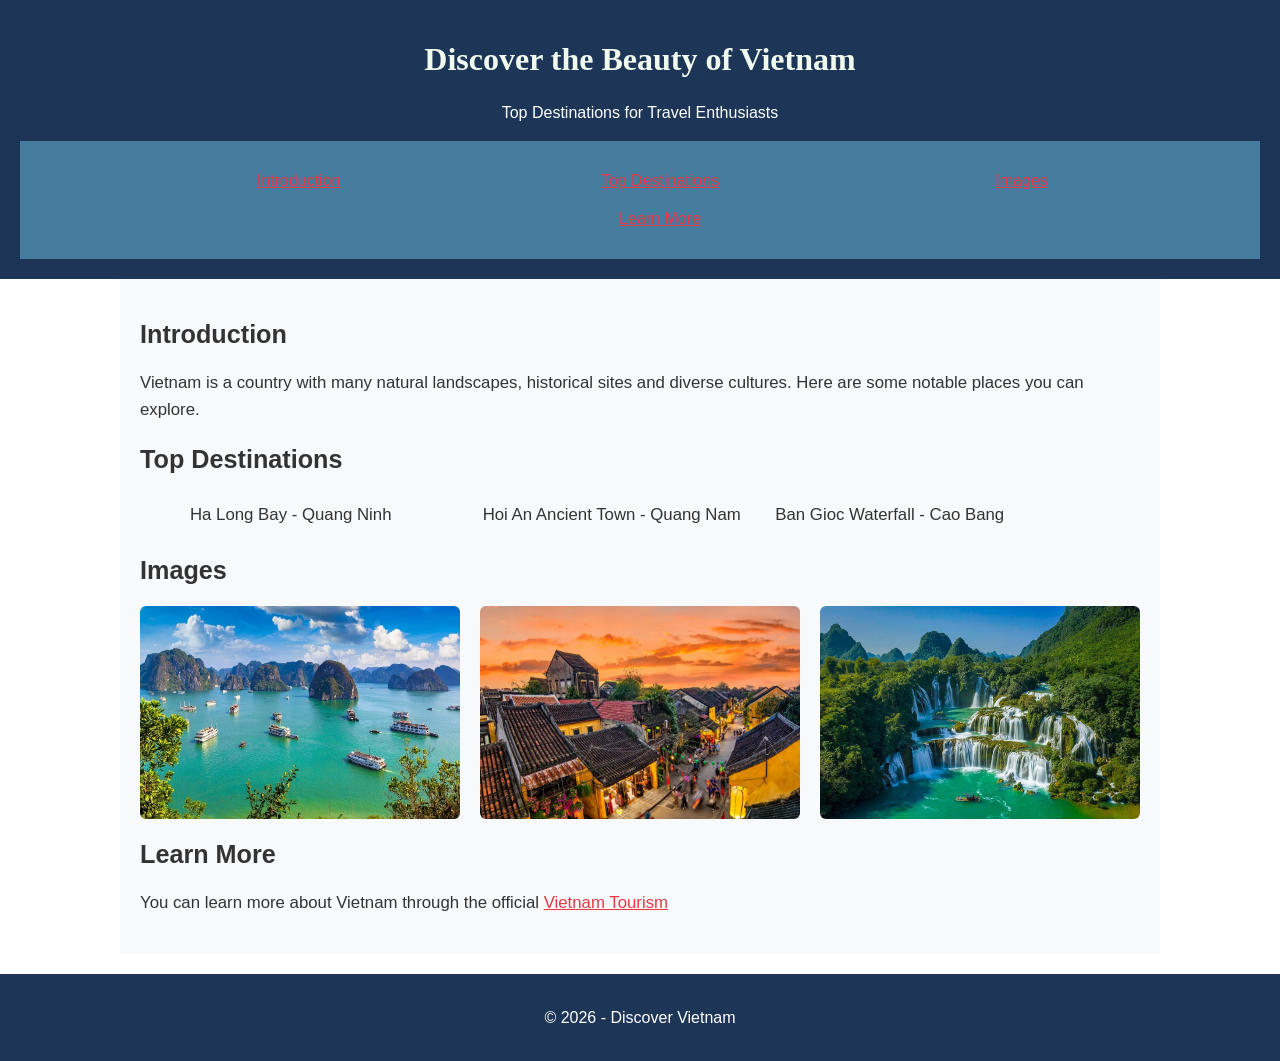
<file: index.html>
<!DOCTYPE html>
<html lang="en">
<head>
    <meta charset="UTF-8">
    <meta name="viewport" content="width=device-width, initial-scale=1.0">
    <title>Discover Vietnam</title>
    <link rel="stylesheet" href="style.css">
</head>

<body>

    <header>
        <h1>Discover the Beauty of Vietnam</h1>
        <p>Top Destinations for Travel Enthusiasts</p>
        <nav>
            <ul>
                <li><a href="#introduction">Introduction</a></li>
                <li><a href="#destinations">Top Destinations</a></li>
                <li><a href="#images">Images</a></li>
                <li><a href="#learn-more">Learn More</a></li>
            </ul>
    </header>

    <main>
        <section>
            <h2>Introduction</h2>
            <p>
                Vietnam is a country with many natural landscapes,
                historical sites and diverse cultures. Here are some
                notable places you can explore.
            </p>
        </section>

        <section>
            <h2>Top Destinations</h2>

            <ul>
                <li>Ha Long Bay - Quang Ninh</li>
                <li>Hoi An Ancient Town - Quang Nam</li>
                <li>Ban Gioc Waterfall - Cao Bang</li>
            </ul>
        </section>

        <section>
            <h2>Images</h2>

            <div class="images">
                <img
                    src="/images/ha_long.jpg"
                    alt="Vietnam Landscape">

                <img
                    src="/images/hoi_an.jpg"
                    alt="Hoi An Ancient Town">

                <img
                    src="/images/ban_gioc.jpg"
                    alt="Ban Gioc Waterfall">
            </div>
        </section>

        <section>
            <h2>Learn More</h2>
            <p>
                You can learn more about Vietnam through the official
                <a href="https://vietnam.travel/" target="_blank">
                    Vietnam Tourism
                </a>
            </p>
        </section>
    </main>

    <footer>
        <p>&copy; 2026 - Discover Vietnam</p>
    </footer>

</body>
</html>
</file>
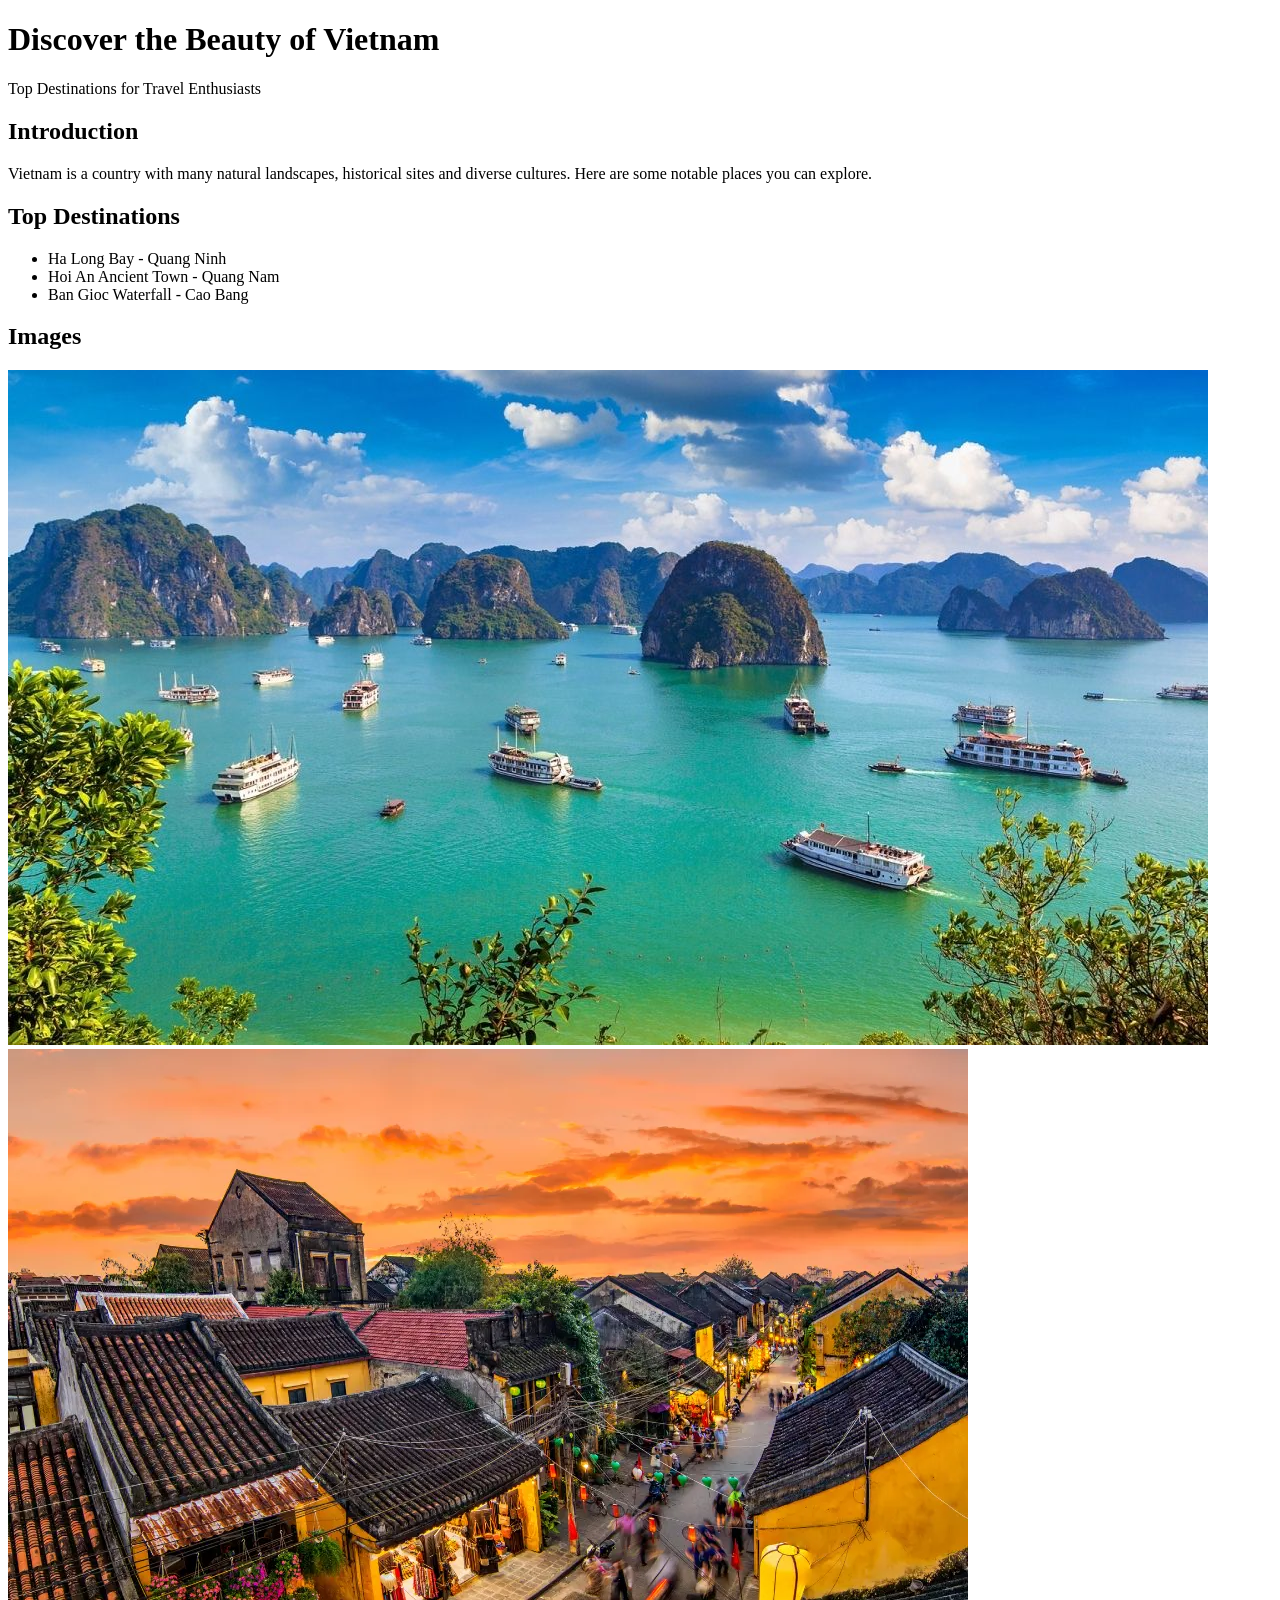
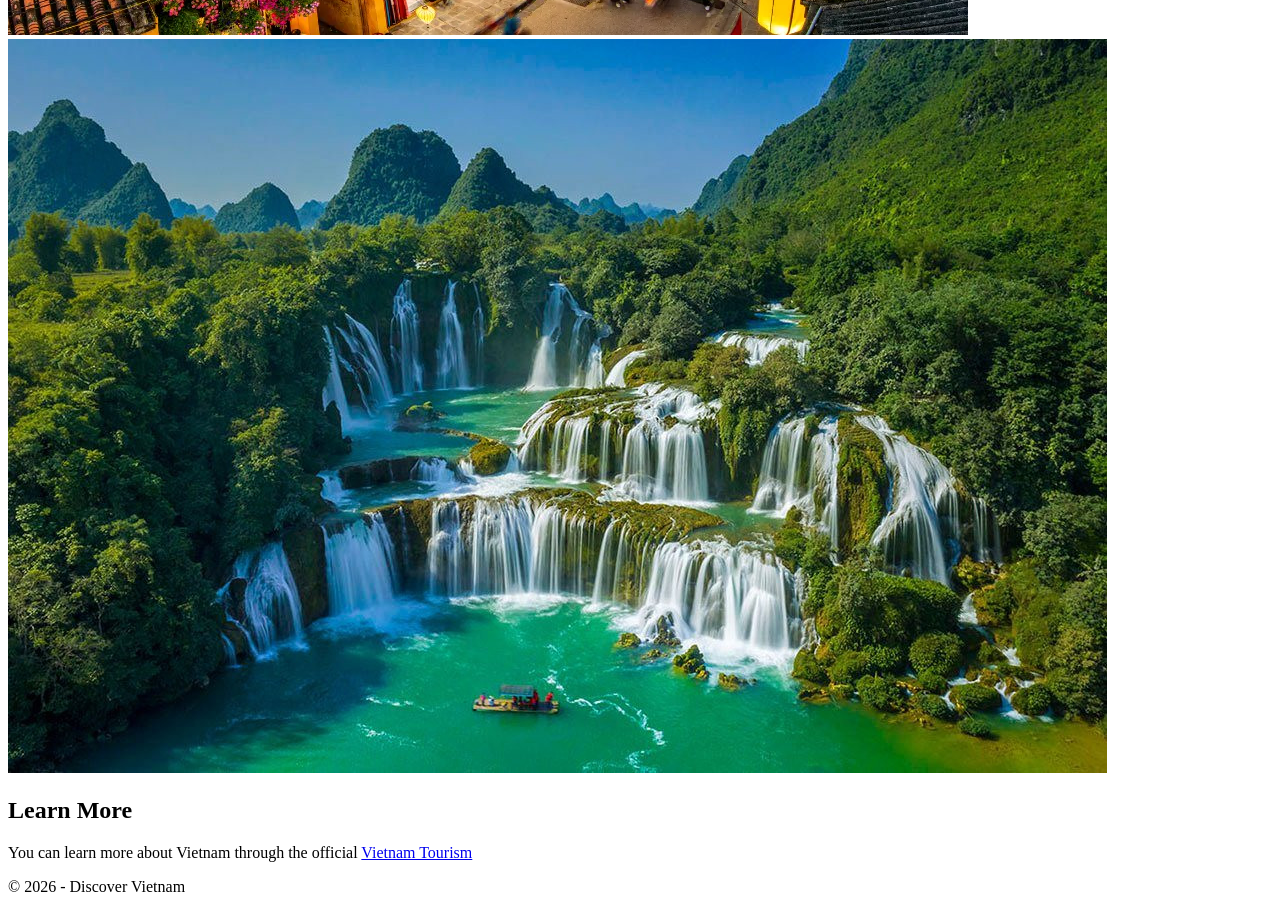
<file: FinalProject.html>
<!DOCTYPE html>
<html lang="en">
<head>
    <meta charset="UTF-8">
    <meta name="viewport" content="width=device-width, initial-scale=1.0">
    <title>Discover Vietnam</title>

</head>

<body>

    <header>
        <h1>Discover the Beauty of Vietnam</h1>
        <p>Top Destinations for Travel Enthusiasts</p>
    </header>

    <main>
        <section>
            <h2>Introduction</h2>
            <p>
                Vietnam is a country with many natural landscapes,
                historical sites and diverse cultures. Here are some
                notable places you can explore.
            </p>
        </section>

        <section>
            <h2>Top Destinations</h2>

            <ul>
                <li>Ha Long Bay - Quang Ninh</li>
                <li>Hoi An Ancient Town - Quang Nam</li>
                <li>Ban Gioc Waterfall - Cao Bang</li>
            </ul>
        </section>

        <section>
            <h2>Images</h2>

            <div class="images">
                <img
                    src="\images\ha_long.jpg"
                    alt="Vietnam Landscape">

                <img
                    src="\images\hoi_an.jpg"
                    alt="Hoi An Ancient Town">

                <img
                    src="\images\ban_gioc.jpg"
                    alt="Ban Gioc Waterfall">
            </div>
        </section>

        <section>
            <h2>Learn More</h2>
            <p>
                You can learn more about Vietnam through the official
                <a href="https://vietnam.travel/" target="_blank">
                    Vietnam Tourism
                </a>
            </p>
        </section>
    </main>

    <footer>
        <p>&copy; 2026 - Discover Vietnam</p>
    </footer>

</body>
</html>
</file>
<file: style.css>
body {
    font-family: 'Segoe UI', Tahoma, Geneva, Verdana, sans-serif;
    font-size: 16px;
    margin: 0;
    padding: 0;
    color: #333333;
}

header {
    background-color: #1d3557;
    color: #ffffff;
    padding: 20px;
    text-align: center;
}

nav {
    background-color: #457b9d;
    padding: 5px;
}

main {
    background-color: #f8f9fa;
    font-size: 1.05rem;
    padding: 20px;
    max-width: 1000px;
    margin: 0 auto;
}

footer {
    background-color: #1d3557;
    color: #ffffff;
    text-align: center;
    padding: 15px 0;
    margin-top: 20px;
}

li {
    display: inline-block;
    width: 30%;
    vertical-align: top;
    box-sizing: border-box;
    padding: 10px;
}

h1 {
    text-align: center;
    font-family: 'Georgia', serif;
    color: #f1faee;
}

p {
    line-height: 1.6;
}

.images {
    display: flex;
    justify-content: space-between;
    gap: 15px;
}

.images img {
    width: 32%;
    height: auto;
    border-radius: 6px;
}

a {
    color: #e63946;
    text-decoration: underline;
}
</file>
